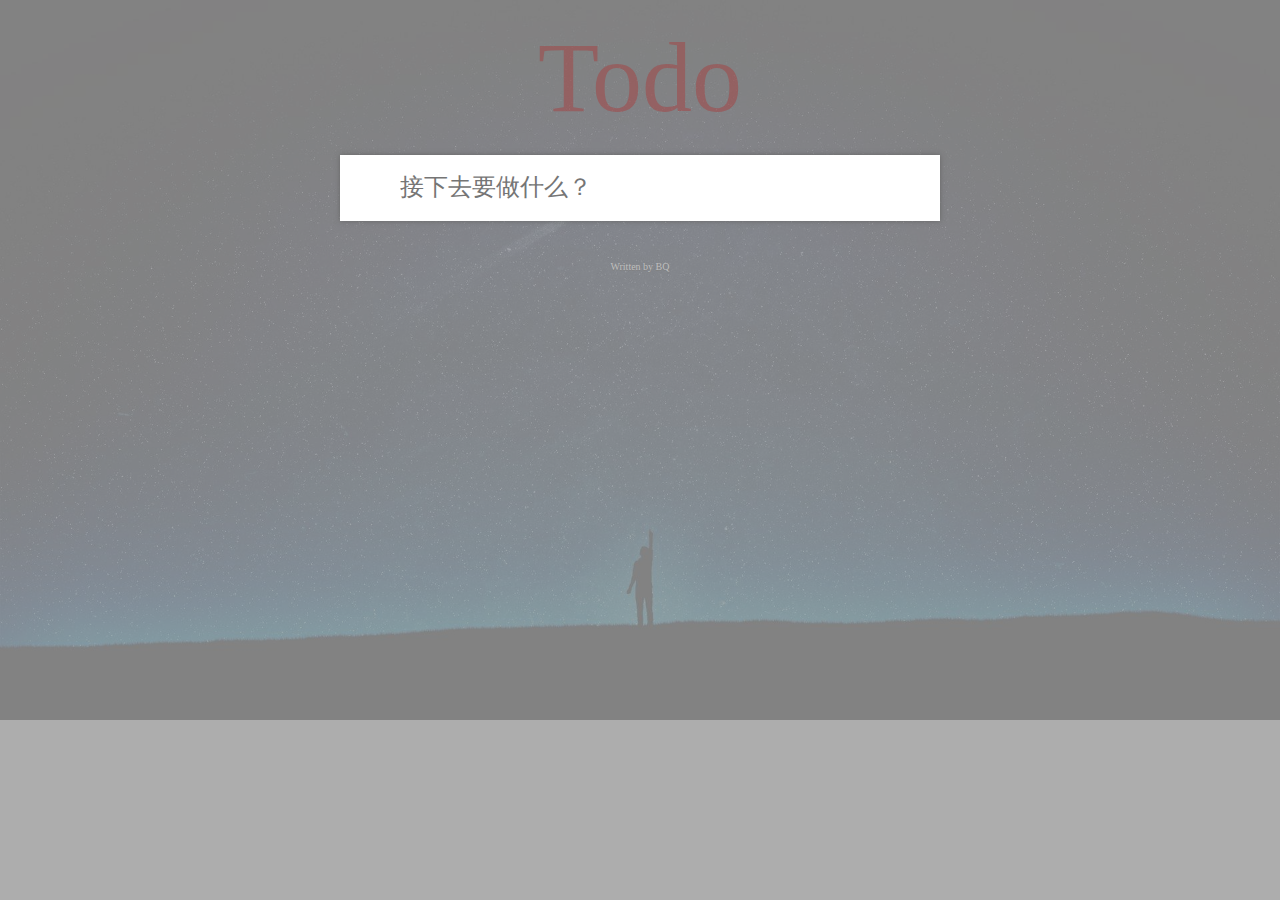
<file: docs/index.html>
<!doctype html><html><head><meta charset="utf-8"><title>Webpack App</title><meta name="viewport" content="width=device-width,initial-scale=1"><link href="styles.d35857d9.css" rel="stylesheet"></head><body><script src="runtime~app.62062449.js"></script><script src="vendor.834440c0.js"></script><script src="app.bb2977b9.js"></script></body></html>
</file>
<file: docs/styles.d35857d9.css>
#app[data-v-6eb9d0de]{
    position: absolute;
    left: 0;
    right: 0;
    top: 0;
    bottom: 0;
}
#cover[data-v-6eb9d0de]{
    position: absolute;
    left: 0;
    top: 0;
    right: 0;
    bottom: 0;
    background-color: #999;
    opacity: .8;
    z-index: -1;
}

.main-header[data-v-60208acb]{
    text-align: center;
}
.main-header h1[data-v-60208acb]{
    font-size: 100px;
    color: rgba(175, 47, 47, 0.4);
    font-weight: 100;
    margin: 20px;
}

#footer[data-v-93a94bda]{
    margin-top: 40px;
    text-align: center;
    color: #bfbfbf;
    font-size: 10px;
    text-shadow: 0 1px 0 gray;
}

.todo-item[data-v-11d98a32]{
    position: relative;
    background-color: #fff;
    font-size: 24px;
    border-bottom: 1px solid rgba(0, 0, 0, 0.06);
    color: grey;
}
.todo-item:hover .destory[data-v-11d98a32]::after{
    content: '×';
}
.content[data-v-11d98a32]{
    white-space: pre-line;
    word-break: break-all;
    padding: 15px 60px 15px 15px;
    margin-left: 45px;
    display: inline-block;
    line-height: 1.2;
    transition: color 0.4s;
}
.completed label[data-v-11d98a32]{
    color: #d9d9d9;
    text-decoration: line-through;
}
input[data-v-11d98a32]{
    display: none;
}
.checkbox_label[data-v-11d98a32]{
    text-align: center;
    width: 40px;
    height: 40px;
    position: absolute;
    top: 0;
    bottom: 0;
    border: 0;
    background: 0;
    margin: auto 0;
    display: inline-block;
}
.checkbox_label[data-v-11d98a32]::after{
    content: "";
    background: url(noCheck.png);
    width: 40px;
    height: 40px;
    background-size: cover;
    display: block;
    opacity: 0.1;
    margin-left: 5px;
}
.toggle:checked+.checkbox_label[data-v-11d98a32]::after{
    content: "";
    background: url(Check.png);
    width: 40px;
    height: 40px;
    background-size: cover;
    display: block;
    margin-left: 5px;
}
.destory[data-v-11d98a32]{
    position: absolute;
    top: 0;
    right: 10px;
    bottom: 0;
    width: 40px;
    height: 40px;
    margin: auto 0;
    font-size: 30px;
    color: #cc9a9a;
    margin-bottom: 11px;
    transition: color 0.2s ease-out;
    background-color: transparent;
    border-width: 0;
    cursor: pointer;
    outline: none;
}

.helper[data-v-c9724a12]{
    font-weight: 100;
    display: flex;
    justify-content: space-between;
    padding: 5px 0;
    line-height: 30px;
    background-color: #fff;
    font-size: 14px;
}
.left[data-v-c9724a12], .clear[data-v-c9724a12], .tabs[data-v-c9724a12]{
    padding: 0 10px;
    box-sizing: border-box;
}
.left[data-v-c9724a12], .clear[data-v-c9724a12]{
    width: 150px;
}
.left[data-v-c9724a12]{
    text-align: left;
}
.clear[data-v-c9724a12]{
    text-align: right;
    cursor: pointer;
}
.tabs[data-v-c9724a12]{
    width: 200px;
    display: flex;
    justify-content: space-around;
    cursor: pointer;
}
.state[data-v-c9724a12], .actived[data-v-c9724a12]{
    display: inline-block;
    padding: 0 10px;
    cursor: pointer;
    border: 1px solid rgba(175, 47, 47, 0);
}
.actived[data-v-c9724a12]{
    border-color: rgba(175, 47, 47, 0.4);
    border-radius: 5px;
}

.real-app[data-v-6f287102]{
    width: 600px;
    margin: 0 auto;
    box-shadow: 0 0 5px #666;
}
.add-input[data-v-6f287102]{
    position: relative;
    margin: 0;
    width: 100%;
    font-size: 24px;
    font-family: inherit;
    font-weight: inherit;
    line-height: 1.4em;
    outline: none;
    color: grey;
    border: none;
    box-sizing: border-box;
    padding: 16px 16px 16px 60px;
}
body{
    margin: 0;
    background-image: url(img1.jpg);
    background-repeat: no-repeat;
    background-size: cover;
}
</file>
